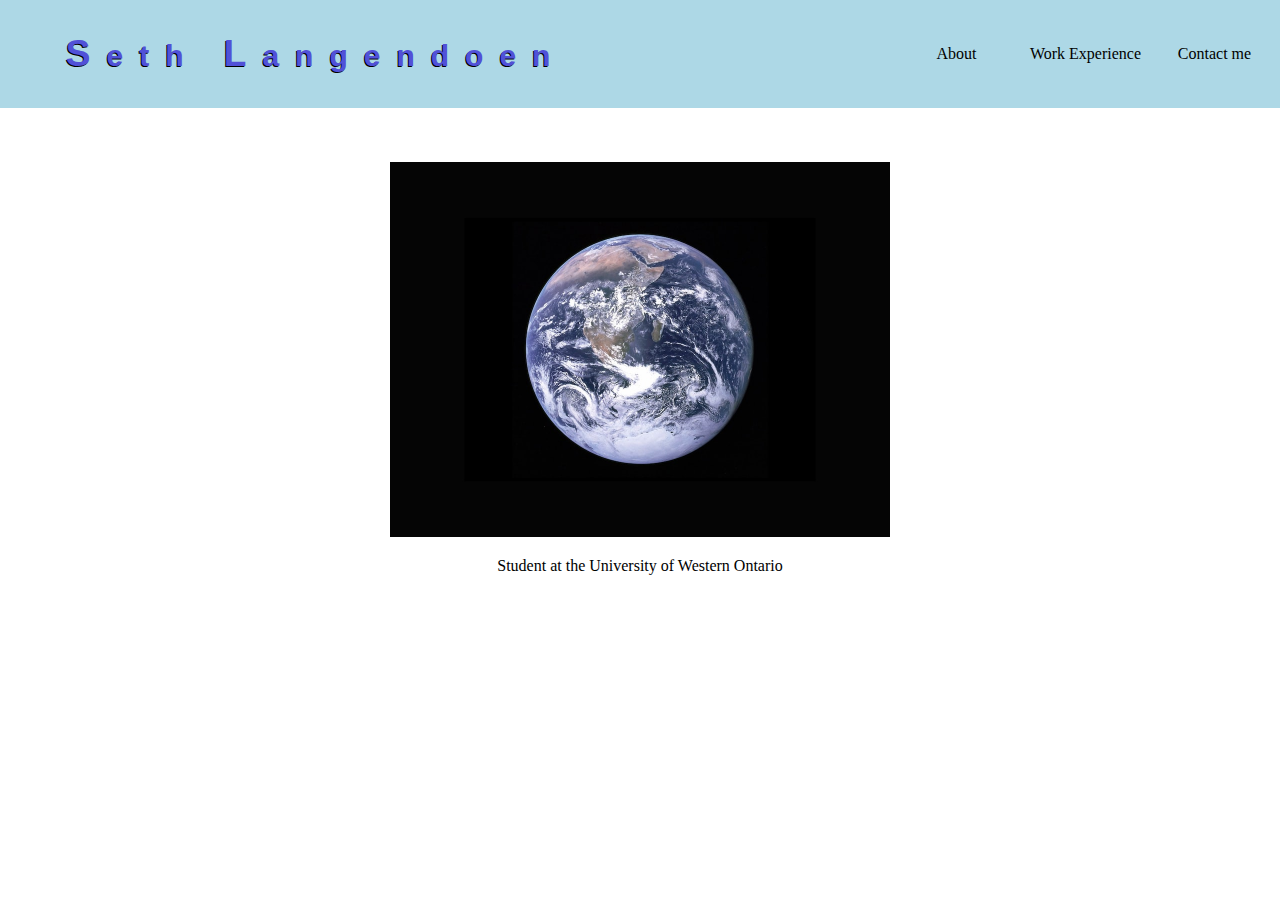
<file: index.html>
<!DOCTYPE html>

<html lang="en">
    <head>
        <title>Seth's Portfolio</title>
        <link rel="stylesheet" href="styles.css">
    </head>


    <body>
    <table id = "tab">
        <tr>
            <td id = "name" ><p id = "nameStyles"><span class = letter>S</span>eth <span class = letter>L</span>angendoen</p></td>
            <td  class = "tableData"><p class = "head"><a href="about.html">About</a></p></td>
            <td  class = "tableData"><p class = "head"><a href="workxp.html">Work Experience</a></p></td>
            <td  class = "tableData"><p class = "head"><a href="contactme.html">Contact me</a></p></td>
        </tr>
    </table>
    

<br>
<br>
<br>




<div class = "homeData">
    <img id = "Earth" src="EarthPhoto.jpeg" alt="Photo of...">
    <p> Student at the University of Western Ontario </p>
</div>
    
    
    </body>
</html>
</file>
<file: styles.css>
#name{
font-family:'Franklin Gothic Medium', 'Arial Narrow', Arial, sans-serif; 
color: rgb(81, 81, 215);
width: 70%; 
letter-spacing: 1rem; 
padding-left: 5%;
text-shadow: -1px 1px rgb(0, 0, 0)

}

#nameStyles{
font-size: 30px;
font-weight: bold;

}



#tab {
    background-color: lightblue;
    width: 100%; 
    padding: 0; 


}

.tableData{
text-align: center; 
margin: 0;
width: 10%

}


.letter{
font-size: 37px; 
}

.tableData:hover{

    border-bottom: 8px solid blue; 
    border-radius: 10%; 

}


.homeData {
text-align: center;

}

a {
    color: black; 
    text-decoration: none;
}


body {
    margin: 0; 
}

.head:hover {



}

.pad {
    padding: 5px; 
}

#Earth{
    Width: 500px; 
    Height: 375px;   
}
</file>
